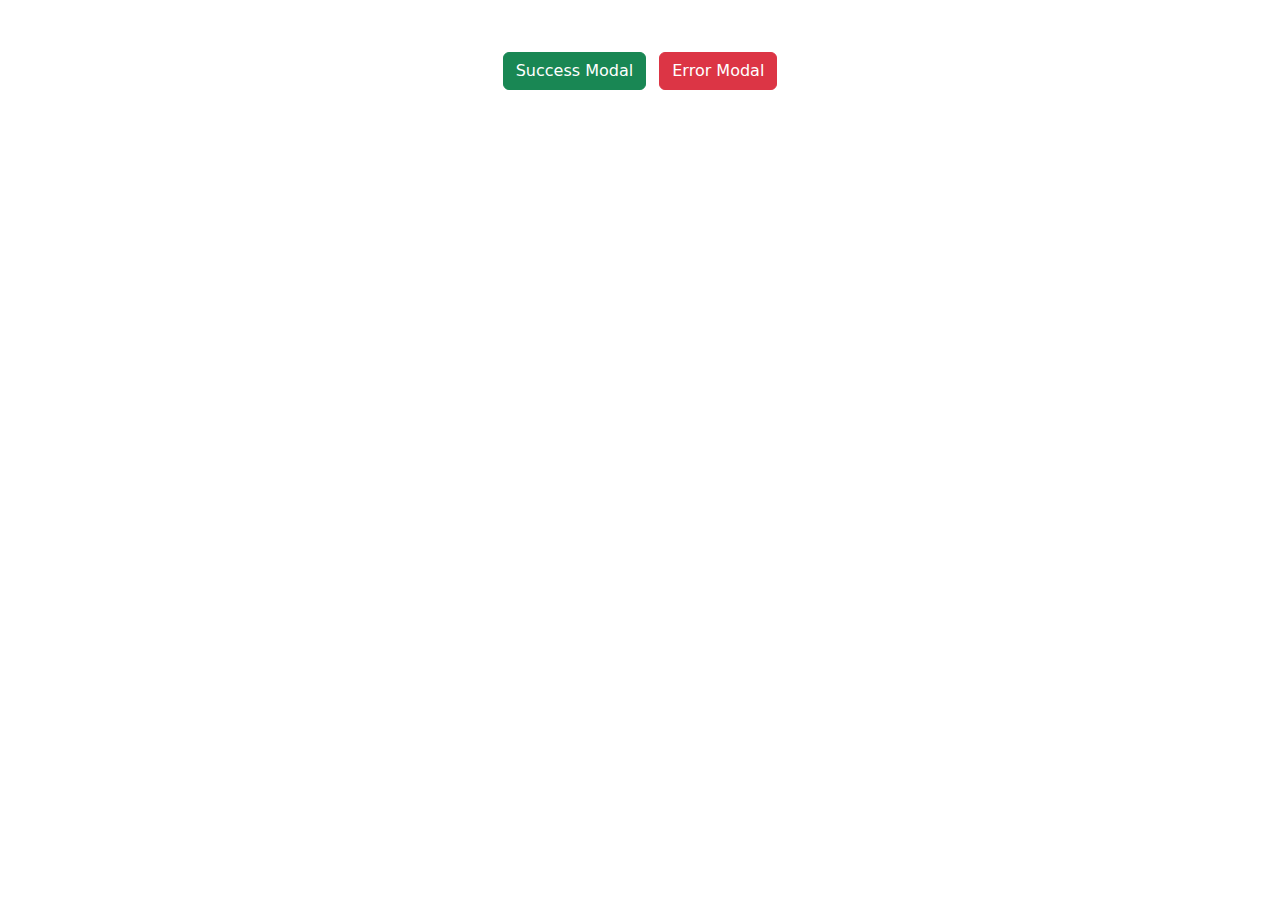
<file: test.html>
<!DOCTYPE html>
<html lang="en">
<head>
  <meta charset="UTF-8">
  <meta name="viewport" content="width=device-width, initial-scale=1.0">
  <title>Document</title>

  <link rel='stylesheet' href='https://cdnjs.cloudflare.com/ajax/libs/bootstrap/5.0.2/css/bootstrap.min.css'>
<script src='https://cdnjs.cloudflare.com/ajax/libs/jquery/3.6.0/jquery.min.js'></script> 
<script src='https://cdnjs.cloudflare.com/ajax/libs/twitter-bootstrap/5.2.0/js/bootstrap.min.js'></script>

<style>
  .modal#statusSuccessModal .modal-content, 
.modal#statusErrorsModal .modal-content {
	border-radius: 30px;
}
.modal#statusSuccessModal .modal-content svg, 
.modal#statusErrorsModal .modal-content svg {
	width: 100px; 
	display: block; 
	margin: 0 auto;
}
.modal#statusSuccessModal .modal-content .path, 
.modal#statusErrorsModal .modal-content .path {
	stroke-dasharray: 1000; 
	stroke-dashoffset: 0;
}
.modal#statusSuccessModal .modal-content .path.circle, 
.modal#statusErrorsModal .modal-content .path.circle {
	-webkit-animation: dash 0.9s ease-in-out; 
	animation: dash 0.9s ease-in-out;
}
.modal#statusSuccessModal .modal-content .path.line, 
.modal#statusErrorsModal .modal-content .path.line {
	stroke-dashoffset: 1000; 
	-webkit-animation: dash 0.95s 0.35s ease-in-out forwards; 
	animation: dash 0.95s 0.35s ease-in-out forwards;
}
.modal#statusSuccessModal .modal-content .path.check, 
.modal#statusErrorsModal .modal-content .path.check {
	stroke-dashoffset: -100; 
	-webkit-animation: dash-check 0.95s 0.35s ease-in-out forwards; 
	animation: dash-check 0.95s 0.35s ease-in-out forwards;
}

@-webkit-keyframes dash { 
	0% {
		stroke-dashoffset: 1000;
	}
	100% {
		stroke-dashoffset: 0;
	}
}
@keyframes dash { 
	0% {
		stroke-dashoffset: 1000;
	}
	100%{
		stroke-dashoffset: 0;
	}
}
@-webkit-keyframes dash { 
	0% {
		stroke-dashoffset: 1000;
	}
	100% {
		stroke-dashoffset: 0;
	}
}
@keyframes dash { 
	0% {
		stroke-dashoffset: 1000;}
	100% {
		stroke-dashoffset: 0;
	}
}
@-webkit-keyframes dash-check { 
	0% {
		stroke-dashoffset: -100;
	}
	100% {
		stroke-dashoffset: 900;
	}
}
@keyframes dash-check {
	0% {
		stroke-dashoffset: -100;
	}
	100% {
		stroke-dashoffset: 900;
	}
}
.box00{
	width: 100px;
	height: 100px;
	border-radius: 50%;
}
</style>
</head>
<body>
  
  <!--[if lte IE 9]> <style>
.path {stroke-dasharray: 0 !important;} 
</style> <![endif]--> 
<div class="container  p-5">
	<div class="row">
		<div class="col-12 text-center">
			<button type="button" class="btn btn-success m-1" data-bs-toggle="modal" data-bs-target="#statusSuccessModal">Success Modal</button>
			<button type="button" class="btn btn-danger m-1" data-bs-toggle="modal" data-bs-target="#statusErrorsModal">Error Modal</button> 
		</div>




		<div class="modal fade" id="statusErrorsModal" tabindex="-1" role="dialog" data-bs-backdrop="static" data-bs-keyboard="false"> 
			<div class="modal-dialog modal-dialog-centered modal-sm" role="document"> 
				<div class="modal-content"> 
					<div class="modal-body text-center p-lg-4"> 
						<svg version="1.1" xmlns="http://www.w3.org/2000/svg" viewBox="0 0 130.2 130.2">
							<circle class="path circle" fill="none" stroke="#db3646" stroke-width="6" stroke-miterlimit="10" cx="65.1" cy="65.1" r="62.1" /> 
							<line class="path line" fill="none" stroke="#db3646" stroke-width="6" stroke-linecap="round" stroke-miterlimit="10" x1="34.4" y1="37.9" x2="95.8" y2="92.3" />
							<line class="path line" fill="none" stroke="#db3646" stroke-width="6" stroke-linecap="round" stroke-miterlimit="10" x1="95.8" y1="38" X2="34.4" y2="92.2" /> 
						</svg> 
						<h4 class="text-danger mt-3">Invalid email!</h4> 
						<p class="mt-3">This email is already registered, please login.</p>
						<button type="button" class="btn btn-sm mt-3 btn-danger" data-bs-dismiss="modal">Ok</button> 
					</div> 
				</div> 
			</div> 
		</div>
		<div class="modal fade" id="statusSuccessModal" tabindex="-1" role="dialog" data-bs-backdrop="static" data-bs-keyboard="false"> 
			<div class="modal-dialog modal-dialog-centered modal-sm" role="document"> 
				<div class="modal-content"> 
					<div class="modal-body text-center p-lg-4"> 
						<svg version="1.1" xmlns="http://www.w3.org/2000/svg" viewBox="0 0 130.2 130.2">
							<circle class="path circle" fill="none" stroke="#198754" stroke-width="6" stroke-miterlimit="10" cx="65.1" cy="65.1" r="62.1" />
							<polyline class="path check" fill="none" stroke="#198754" stroke-width="6" stroke-linecap="round" stroke-miterlimit="10" points="100.2,40.2 51.5,88.8 29.8,67.5 " /> 
						</svg> 
						<h4 class="text-success mt-3">Thank You!</h4> 
						<p class="mt-3">You information was successfully submitted.</p>
            <p class="mt-3">We'll contact you soon.</p>
						<button type="button" class="btn btn-sm mt-3 btn-success" data-bs-dismiss="modal">Ok</button> 
					</div> 
				</div> 
			</div> 
		</div>
	</div>
</div>

</body>
</html>
</file>
